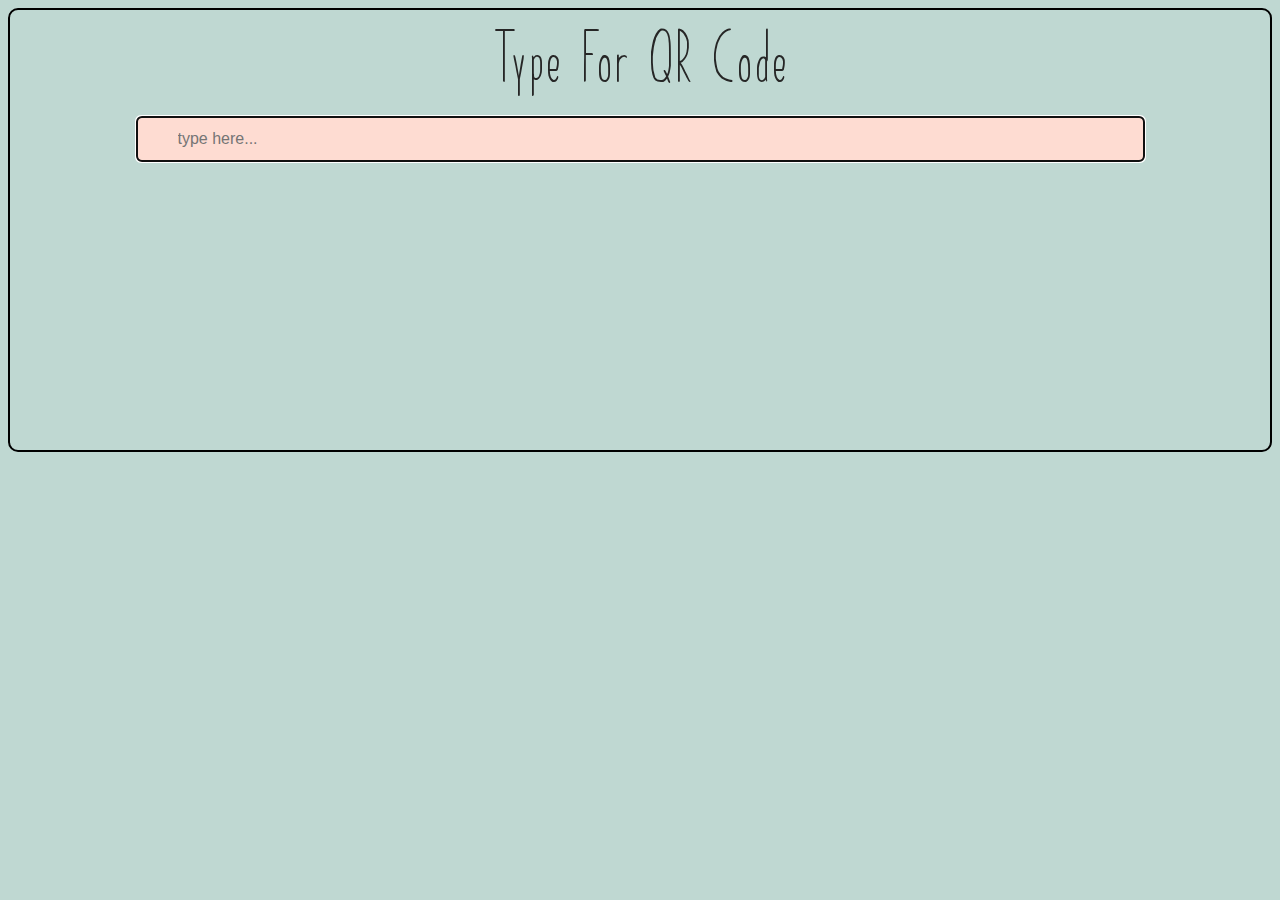
<file: src/index.html>
<!DOCTYPE html>

<html>
    <head>
        <title>QR-Code</title>
        <link rel="stylesheet" type="text/css" href="./css/master.min.css">
        <script type="text/javascript" src="./js/qrcode.min.js"></script>
    </head>
    <body>
        <h1>Type For QR-Code</h1>
        <div id="middle" align="center">
            <div id="textDiv" align="center">
                <input id="text" type="text" placeholder="type here..." />
            </div>
            <div id="qrcode" align="center"></div>
            <script type="text/javascript" src="./js/main.min.js"></script>
        </div>
    </body>
</html>
</file>
<file: src/css/master.min.css>
@font-face{font-family:daisy;src:url(fonts/paperdaisy-demo.ttf)}@font-face{font-family:daisy;font-weight:700;src:url(fonts/paperdaisy-demo.ttf)}body{border:2px solid #000;border-radius:10px;background-color:#BFD8D2;min-width:300px;min-height:440px}.text-center{text-align:center}input[type=text]{margin-top:10px;width:70%;border:2px solid #262626;border-radius:5px;font-size:16px;background-color:#FEDCD2;padding:12px 20px 12px 40px;-webkit-transition:width 0.4s ease-in-out;transition:width 0.4s ease-in-out}input[type=text]:focus{background-color:#FEDCD2;width:75%}h1{text-align:center;color:#262626;margin:5px 0;font-size:75px;font-family:daisy,sans-serif}#qrcode{margin:20px;margin-bottom:15px}img{border-radius:10px}
</file>
